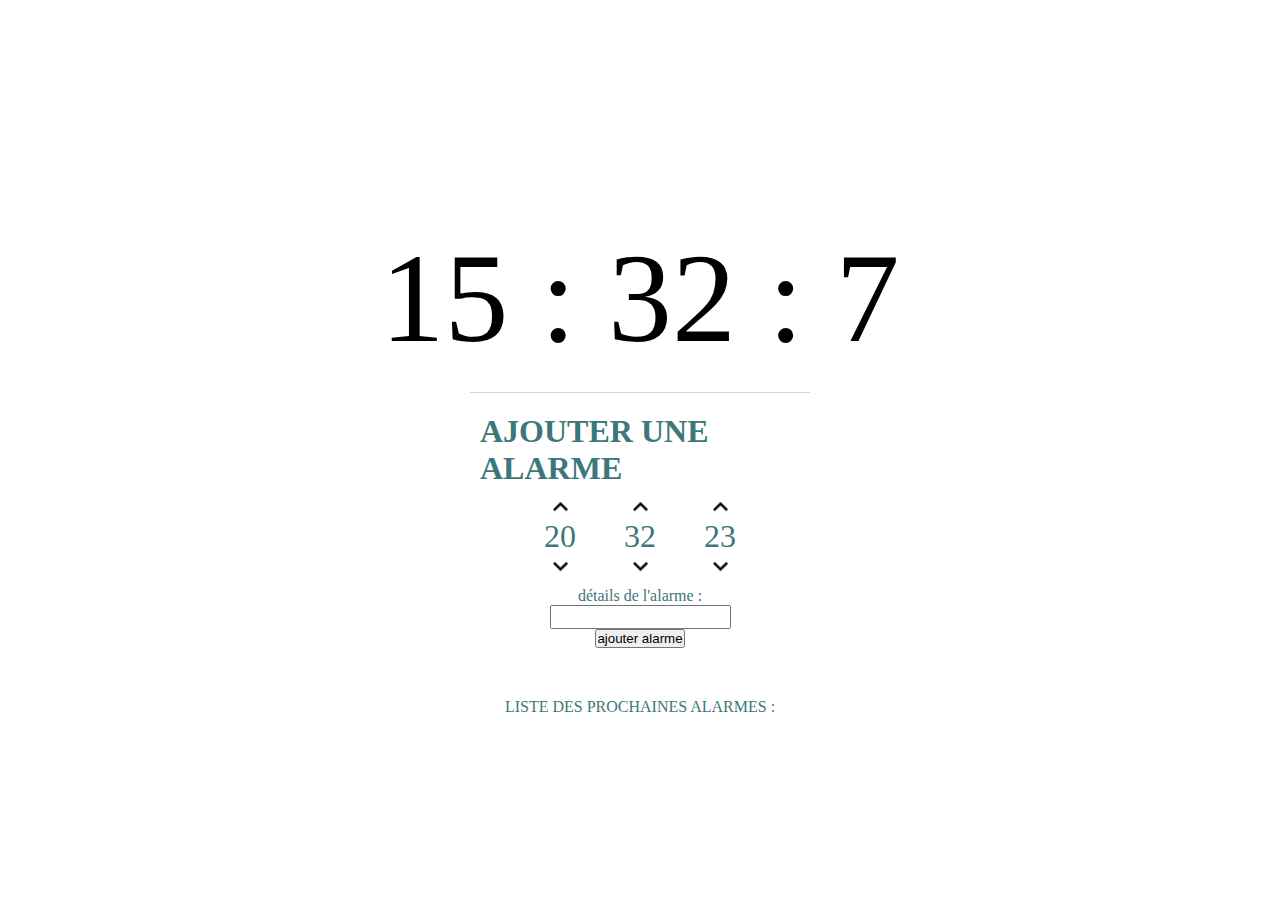
<file: index.html>
<!DOCTYPE html>
<html lang="fr">
<head>
    <meta charset="UTF-8">
    <link rel="stylesheet" href="https://cdnjs.cloudflare.com/ajax/libs/animate.css/4.1.1/animate.min.css" />
    <link rel="stylesheet" href="style/style.css" />
    <title>OCLOCK</title>
</head>


<body>

<main id="main">


<div id="alarme_sonne" style="display: none" class='animate__animated animate__flash '>ALARME</div>
<div id="message_alarme"></div>

<div id="heure"></div>

<div id="conteneur_compteur">
    <h1>AJOUTER UNE ALARME</h1>
    <div id="compteur_pour_choix">
        <div class="compteur">
            <img id="ajouter_heure" src="media/566000-navigation/png/014-up-chevron.png" alt="">
            <p id="heure_origine">20</p>
            <img id="enlever_heure" src="media/566000-navigation/png/013-down-chevron.png" alt="">
        </div>
    
        <div class="compteur">
            <img id="ajouter_minute" src="media/566000-navigation/png/014-up-chevron.png" alt="">
            <p id="minute_origine">32</p>
            <img id="enlever_minute" src="media/566000-navigation/png/013-down-chevron.png" alt="">
        </div>
    
        <div class="compteur">
            <img id="ajouter_seconde" src="media/566000-navigation/png/014-up-chevron.png" alt="">
            <p id="seconde_origine">23</p>
            <img id="enlever_seconde" src="media/566000-navigation/png/013-down-chevron.png" alt="">
        </div>
    </div>
    <label for="details_alarme">détails de l'alarme :</label>
    <input type="text" id="details_alarme" name="details_alarme" >

        <button id="ajouter_alarme">ajouter alarme</button>

     <p>LISTE DES PROCHAINES ALARMES :</p>   
</div>




<div id="alarmes_crees"></div>

















<script src="https://ajax.googleapis.com/ajax/libs/jquery/3.5.1/jquery.min.js"></script>
  <script src='script.js'></script>

</main>

</body>

</html>
</file>
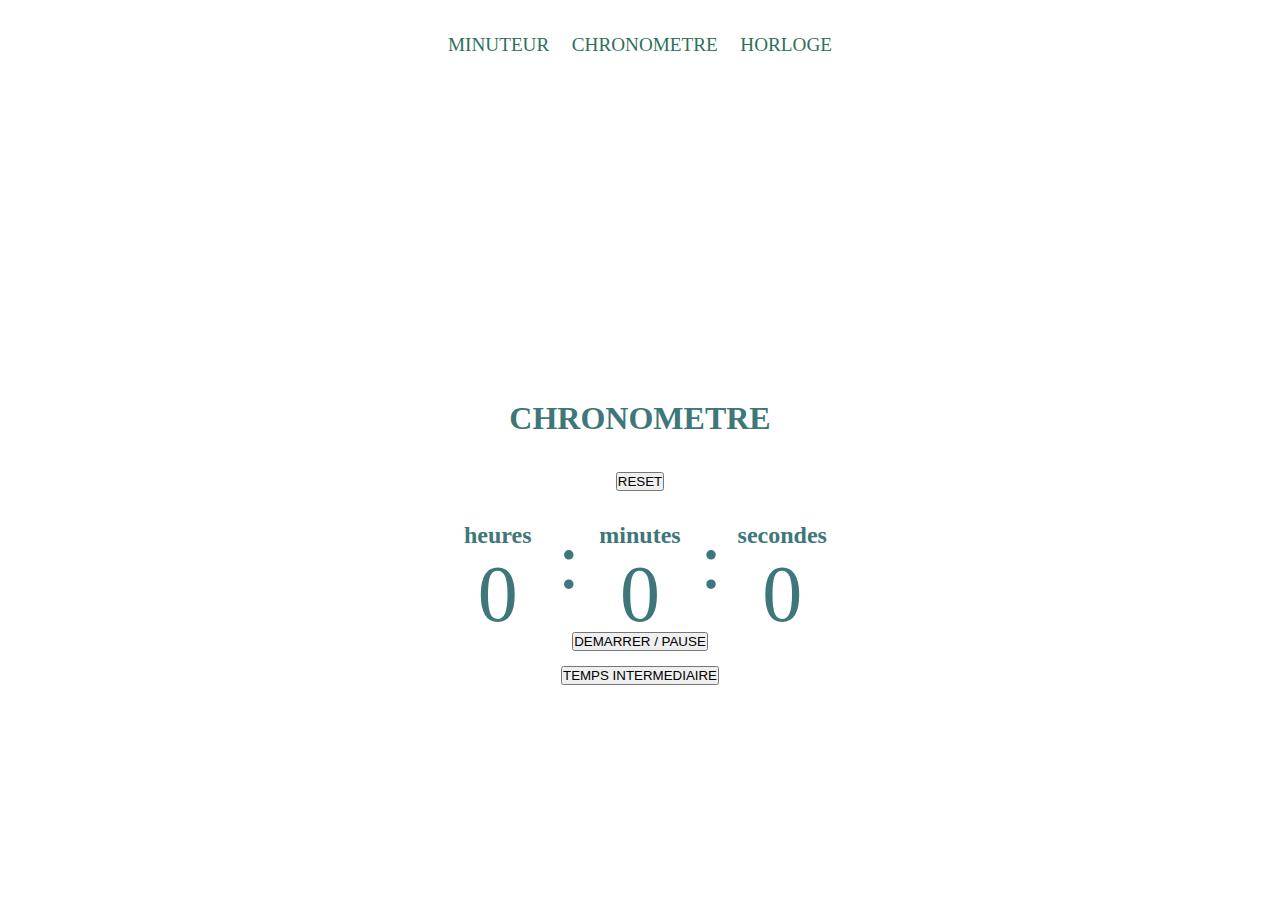
<file: pages/chronometre.html>
<!DOCTYPE html>
<html lang="fr">
<head>
    <meta charset="UTF-8">
    <link rel="stylesheet" href="https://cdnjs.cloudflare.com/ajax/libs/animate.css/4.1.1/animate.min.css" />
    <link rel="stylesheet" href="../style/style_chronometre.css" />
    <title>OCLOCK</title>
</head>


<body>

<main id="main">

    <header>
        <a href="minuteur.html">MINUTEUR</a>
        <a href="chronometre.html">CHRONOMETRE</a>
        <a href="../index.html">HORLOGE</a>
    </header>





<div id="conteneur_compteur">
    <h1>CHRONOMETRE</h1>
    <button id="reset_chrono">RESET</button>

    <div id="compteur_pour_choix">
        <div class="compteur">
            <h2>heures</h2>
            <p id="heure_origine">0</p>
        </div>
        <p>:</p>
        <div class="compteur">
            <h2>minutes</h2>
            <p id="minute_origine">0</p>
        </div>
        <p>:</p>
    
        <div class="compteur">
            <h2>secondes</h2>
            <p id="seconde_origine">0</p>
        </div>
    </div>


        <button id="demarrer_pause_chrono">DEMARRER / PAUSE</button>
        <button id="temps_intermediaire">TEMPS INTERMEDIAIRE</button>


</div>

<div id="conteneur_temps_intermediare"></div>



<div id="alarmes_crees"></div>

















<script src="https://ajax.googleapis.com/ajax/libs/jquery/3.5.1/jquery.min.js"></script>
  <script src='../script/scrip_chronometre.js'></script>

</main>

</body>

</html>
</file>
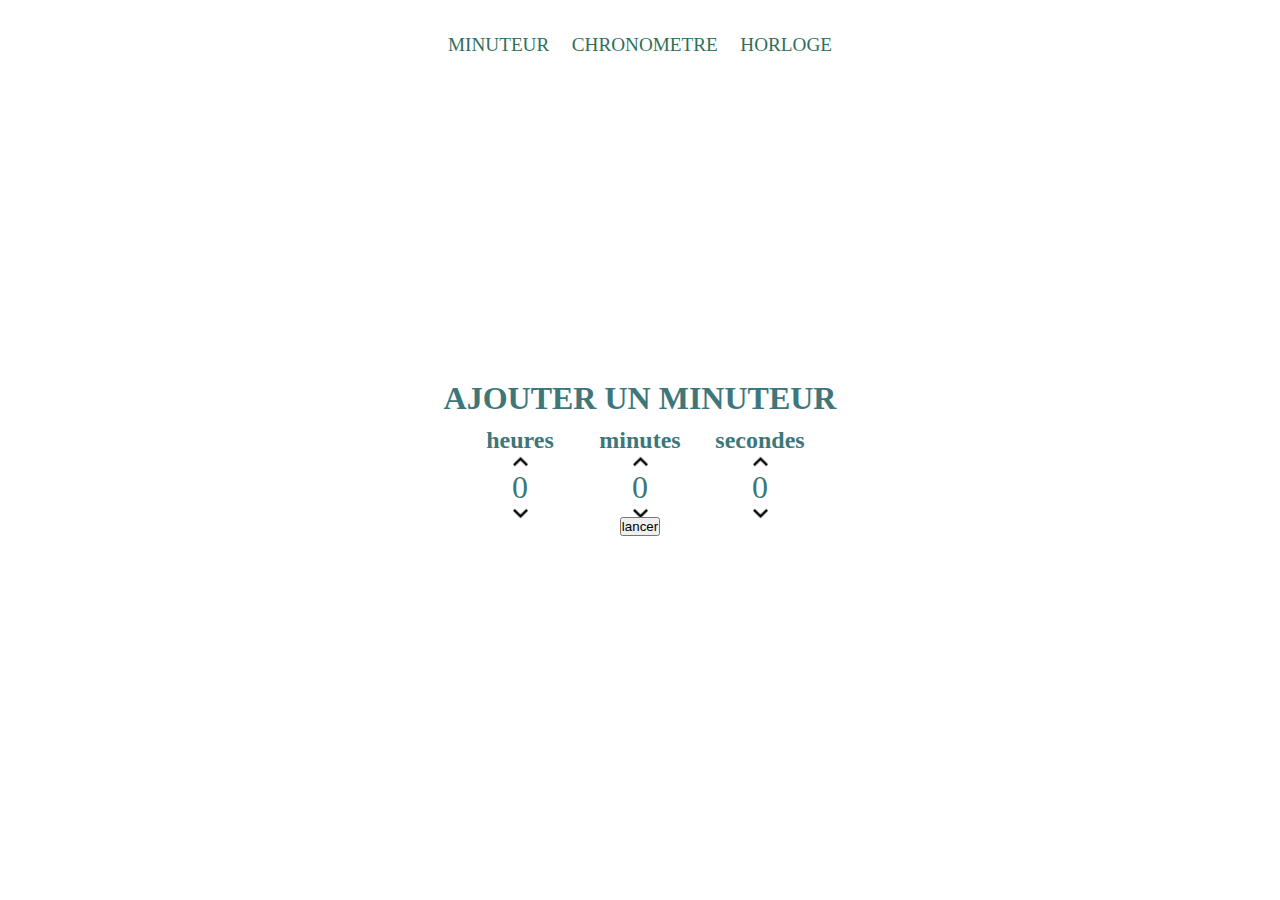
<file: pages/minuteur.html>
<!DOCTYPE html>
<html lang="fr">
<head>
    <meta charset="UTF-8">
    <link rel="stylesheet" href="https://cdnjs.cloudflare.com/ajax/libs/animate.css/4.1.1/animate.min.css" />
    <link rel="stylesheet" href="../style/style_minuteur.css" />
    <title>OCLOCK</title>
</head>


<body>

<main id="main">

    <header>
        <a href="minuteur.html">MINUTEUR</a>
        <a href="chronometre.html">CHRONOMETRE</a>
        <a href="../index.html">HORLOGE</a>
    </header>





<div id="conteneur_compteur">
    <h1>AJOUTER UN MINUTEUR</h1>
    <div id="compteur_pour_choix">
        <div class="compteur">
            <h2>heures</h2>
            <img id="ajouter_heure" src="../media/566000-navigation/png/014-up-chevron.png" alt="">
            <p id="heure_origine">0</p>
            <img id="enlever_heure" src="../media/566000-navigation/png/013-down-chevron.png" alt="">
        </div>
    
        <div class="compteur">
            <h2>minutes</h2>
            <img id="ajouter_minute" src="../media/566000-navigation/png/014-up-chevron.png" alt="">
            <p id="minute_origine">0</p>
            <img id="enlever_minute" src="../media/566000-navigation/png/013-down-chevron.png" alt="">
        </div>
    
        <div class="compteur">
            <h2>secondes</h2>
            <img id="ajouter_seconde" src="../media/566000-navigation/png/014-up-chevron.png" alt="">
            <p id="seconde_origine">0</p>
            <img id="enlever_seconde" src="../media/566000-navigation/png/013-down-chevron.png" alt="">
        </div>
    </div>


        <button id="lancer_minuteur">lancer</button>


</div>


<div id="alarme_sonne" style="display: none" class='animate__animated animate__flash '>TEMPS ÉCOULÉ</div>


<div id="alarmes_crees"></div>

















<script src="https://ajax.googleapis.com/ajax/libs/jquery/3.5.1/jquery.min.js"></script>
  <script src='../script/scrip_minuteur.js'></script>

</main>

</body>

</html>
</file>
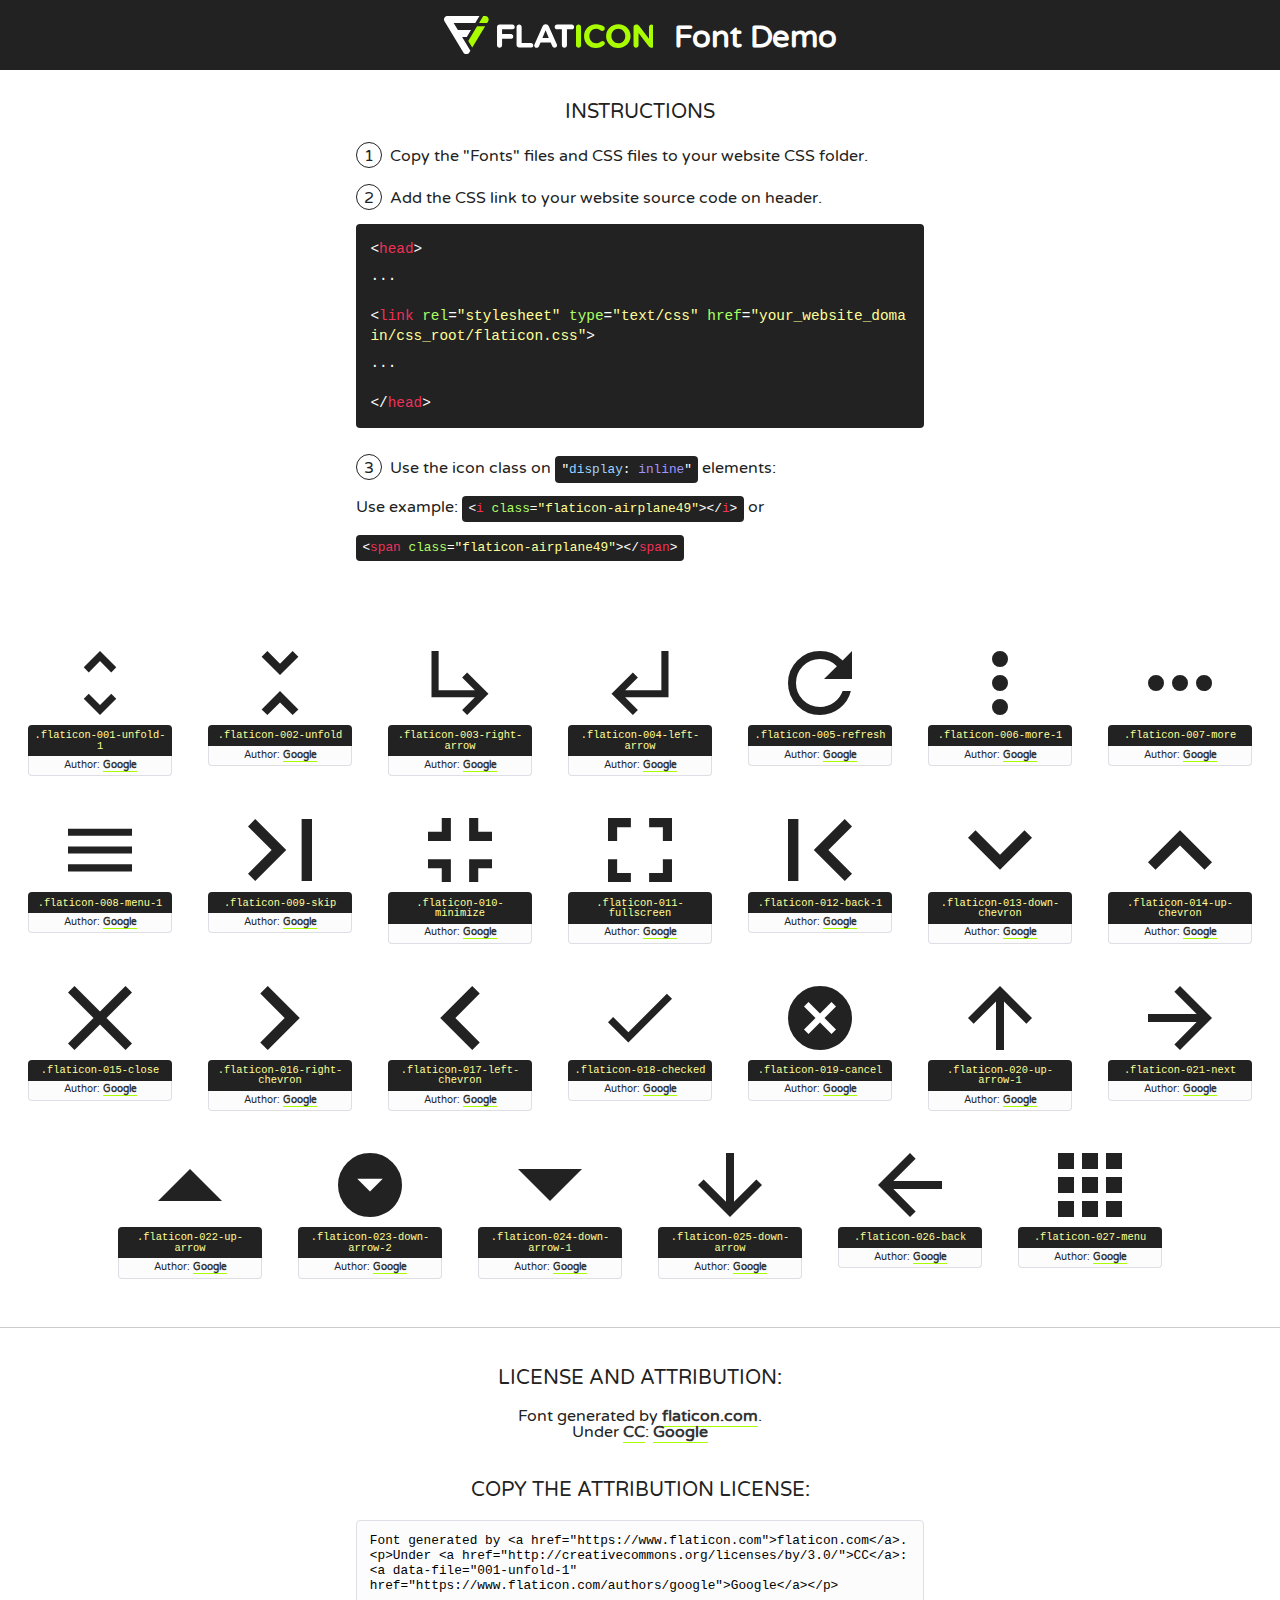
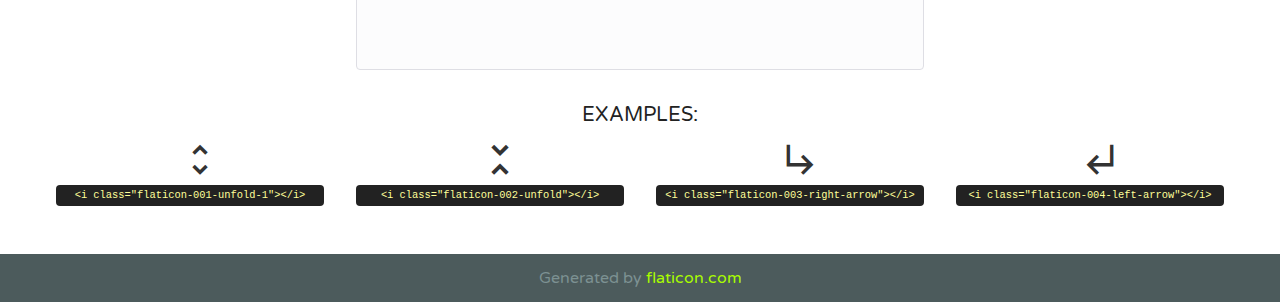
<file: media/566000-navigation/font/flaticon.html>
<!DOCTYPE html>
<!--
  Flaticon icon font: Flaticon
  Creation date: 18/09/2017 15:39
-->
<html>
<!DOCTYPE html>
<html>

<head>
    <title>Flaticon WebFont</title>
    <link href="http://fonts.googleapis.com/css?family=Varela+Round" rel="stylesheet" type="text/css" />
    <link rel="stylesheet" type="text/css" href="flaticon.css">
    <meta charset="UTF-8">
    <style>
    html, body, div, span, applet, object, iframe,
    h1, h2, h3, h4, h5, h6, p, blockquote, pre,
    a, abbr, acronym, address, big, cite, code,
    del, dfn, em, img, ins, kbd, q, s, samp,
    small, strike, strong, sub, sup, tt, var,
    b, u, i, center,
    dl, dt, dd, ol, ul, li,
    fieldset, form, label, legend,
    table, caption, tbody, tfoot, thead, tr, th, td,
    article, aside, canvas, details, embed, 
    figure, figcaption, footer, header, hgroup, 
    menu, nav, output, ruby, section, summary,
    time, mark, audio, video {
        margin: 0;
        padding: 0;
        border: 0;
        font-size: 100%;
        font: inherit;
        vertical-align: baseline;
    }
    /* HTML5 display-role reset for older browsers */
    article, aside, details, figcaption, figure, 
    footer, header, hgroup, menu, nav, section {
        display: block;
    }
    body {
        line-height: 1;
    }
    ol, ul {
        list-style: none;
    }
    blockquote, q {
        quotes: none;
    }
    blockquote:before, blockquote:after,
    q:before, q:after {
        content: '';
        content: none;
    }
    table {
        border-collapse: collapse;
        border-spacing: 0;
    }
    body {
        font-family: 'Varela Round', Helvetica, Arial, sans-serif;
        font-size: 16px;
        color: #222;
    }
    a {
        color: #333;
        border-bottom: 1px solid #a9fd00;
        font-weight: bold;
        text-decoration: none;
    }
    * {
        -moz-box-sizing: border-box;
        -webkit-box-sizing: border-box;
        box-sizing: border-box;
        margin: 0;
        padding: 0;
    }
    [class^="flaticon-"]:before, [class*=" flaticon-"]:before, [class^="flaticon-"]:after, [class*=" flaticon-"]:after {
        font-family: Flaticon;
        font-size: 30px;
        font-style: normal;
        margin-left: 20px;
        color: #333;
    }
    .wrapper {
        max-width: 600px;
        margin: auto;
        padding: 0 1em;
    }
    .title {
        font-size: 1.25em;
        text-align: center;
        margin-bottom: 1em;
        text-transform: uppercase;
    }
    header {
        text-align: center;
        background-color: #222;
        color: #fff;
        padding: 1em;
    }
    header .logo {
        width: 210px;
        height: 38px;
        display: inline-block;
        vertical-align: middle;
        margin-right: 1em;
        border: none;
    }
    header strong {
        font-size: 1.95em;
        font-weight: bold;
        vertical-align: middle;
        margin-top: 5px;
        display: inline-block;
    }
    .demo {
        margin: 2em auto;
        line-height: 1.25em;
    }
    .demo ul li {
        margin-bottom: 1em;
    }
    .demo ul li .num {
        color: #222;
        border-radius: 20px;
        display: inline-block;
        width: 26px;
        padding: 3px;
        height: 26px;
        text-align: center;
        margin-right: 0.5em;
        border: 1px solid #222;
    }
    .demo ul li code {
        background-color: #222;
        border-radius: 4px;
        padding: 0.25em 0.5em;
        display: inline-block;
        color: #fff;
        font-family: Consolas,Monaco,Lucida Console,Liberation Mono,DejaVu Sans Mono,Bitstream Vera Sans Mono,Courier New, monospace;
        font-weight: lighter;
        margin-top: 1em;
        font-size: 0.8em;
        word-break: break-all;
    }
    .demo ul li code.big {
        padding: 1em;
        font-size: 0.9em;
    }
    .demo ul li code .red {
        color: #EF3159;
    }
    .demo ul li code .green {
        color: #ACFF65;
    }
    .demo ul li code .yellow {
        color: #FFFF99;
    }
    .demo ul li code .blue {
        color: #99D3FF;
    }
    .demo ul li code .purple {
        color: #A295FF;
    }
    .demo ul li code .dots {
        margin-top: 0.5em;
        display: block;
    }
    #glyphs {
        border-bottom: 1px solid #ccc;
        padding: 2em 0;
        text-align: center;
    }
    .glyph {
        display: inline-block;
        width: 9em;
        margin: 1em;
        text-align: center;
        vertical-align: top;
        background: #FFF;
    }
    .glyph .glyph-icon {
        padding: 10px;
        display: block;
        font-family:"Flaticon";
        font-size: 64px;
        line-height: 1;
    }
    .glyph .glyph-icon:before {
        font-size: 64px;
        color: #222;
        margin-left: 0;
    }
    .class-name {
        font-size: 0.65em;
        background-color: #222;
        color: #fff;
        border-radius: 4px 4px 0 0;
        padding: 0.5em;
        color: #FFFF99;
        font-family: Consolas,Monaco,Lucida Console,Liberation Mono,DejaVu Sans Mono,Bitstream Vera Sans Mono,Courier New, monospace;
    }
    .author-name {
        font-size: 0.6em;
        background-color: #fcfcfd;
        border: 1px solid #DEDEE4;
        border-top: 0;
        border-radius: 0 0 4px 4px;
        padding: 0.5em;
    }
    .class-name:last-child {
        font-size: 10px;
        color:#888;
    }
    .class-name:last-child a {
        font-size: 10px;
        color:#555;
    }
    .class-name:last-child a:hover {
        color:#a9fd00;
    }
    .glyph > input {
        display: block;
        width: 100px;
        margin: 5px auto;
        text-align: center;
        font-size: 12px;
        cursor: text;
    }
    .glyph > input.icon-input {
        font-family:"Flaticon";
        font-size: 16px;
        margin-bottom: 10px;
    }
    .attribution .title {
        margin-top: 2em;
    }
    .attribution textarea {
        background-color: #fcfcfd;
        padding: 1em;
        border: none;
        box-shadow: none;
        border: 1px solid #DEDEE4;
        border-radius: 4px;
        resize: none;
        width: 100%;
        height: 150px;
        font-size: 0.8em;
        font-family: Consolas,Monaco,Lucida Console,Liberation Mono,DejaVu Sans Mono,Bitstream Vera Sans Mono,Courier New, monospace;
        -webkit-appearance: none;
    }
    .iconsuse {
        margin: 2em auto;
        text-align: center;
        max-width: 1200px;
    }
    .iconsuse:after {
        content: '';
        display: table;
        clear: both;
    }
    .iconsuse .image {
        float: left;
        width: 25%;
        padding: 0 1em;
    }
    .iconsuse .image p {
        margin-bottom: 1em;
    }
    .iconsuse .image span {
        display: block;
        font-size: 0.65em;
        background-color: #222;
        color: #fff;
        border-radius: 4px;
        padding: 0.5em;
        color: #FFFF99;
        margin-top: 1em;
        font-family: Consolas,Monaco,Lucida Console,Liberation Mono,DejaVu Sans Mono,Bitstream Vera Sans Mono,Courier New, monospace;
    }
    #footer {
        text-align: center;
        background-color: #4C5B5C;
        color: #7c9192;
        padding: 1em;
    }
    #footer a {
        border: none;
        color: #a9fd00;
        font-weight: normal;
    }
    @media (max-width: 960px) {
        .iconsuse .image {
            width: 50%;
        }
    }
    @media (max-width: 560px) {
        .iconsuse .image {
            width: 100%;
        }
    }
    </style>
</head>

<body class="characters-off">

    <header>
        <a href="https://www.flaticon.com" target="_blank" class="logo">
            <svg version="1.1" xmlns="http://www.w3.org/2000/svg" xmlns:xlink="http://www.w3.org/1999/xlink" xmlns:a="http://ns.adobe.com/AdobeSVGViewerExtensions/3.0/" viewBox="0 0 560.875 102.036" enable-background="new 0 0 560.875 102.036" xml:space="preserve">
                <defs>
                </defs>
                <g>
                    <g class="letters">
                        <path fill="#ffffff" d="M141.596,29.675c0-3.777,2.985-6.767,6.764-6.767h34.438c3.426,0,6.15,2.728,6.15,6.15
                        c0,3.43-2.724,6.149-6.15,6.149h-27.674v13.091h23.719c3.429,0,6.151,2.724,6.151,6.15c0,3.43-2.723,6.149-6.151,6.149h-23.719
                        v17.574c0,3.773-2.986,6.761-6.764,6.761c-3.779,0-6.764-2.989-6.764-6.761V29.675z"></path>
                        <path fill="#ffffff" d="M193.844,29.149c0-3.781,2.985-6.767,6.764-6.767c3.776,0,6.763,2.985,6.763,6.767v42.957h25.039
                        c3.426,0,6.149,2.726,6.149,6.153c0,3.425-2.723,6.15-6.149,6.15h-31.802c-3.779,0-6.764-2.986-6.764-6.768V29.149z"></path>
                        <path fill="#ffffff" d="M241.891,75.71l21.438-48.407c1.492-3.341,4.215-5.357,7.906-5.357h0.792
                        c3.686,0,6.323,2.017,7.815,5.357l21.439,48.407c0.436,0.967,0.701,1.845,0.701,2.723c0,3.602-2.809,6.501-6.414,6.501
                        c-3.161,0-5.269-1.845-6.499-4.655l-4.132-9.661h-27.059l-4.301,10.102c-1.144,2.631-3.426,4.214-6.237,4.214
                        c-3.517,0-6.24-2.81-6.24-6.325C241.1,77.64,241.451,76.677,241.891,75.71z M279.932,58.666l-8.521-20.297l-8.526,20.297H279.932
                        z"></path>
                        <path fill="#ffffff" d="M314.864,35.387H301.86c-3.429,0-6.239-2.813-6.239-6.238c0-3.429,2.811-6.24,6.239-6.24h39.533
                        c3.426,0,6.237,2.811,6.237,6.24c0,3.425-2.811,6.238-6.237,6.238h-13.001v42.785c0,3.773-2.99,6.761-6.764,6.761
                        c-3.779,0-6.764-2.989-6.764-6.761V35.387z"></path>
                        <path fill="#A9FD00" d="M352.615,29.149c0-3.781,2.985-6.767,6.767-6.767c3.774,0,6.761,2.985,6.761,6.767v49.024
                        c0,3.773-2.987,6.761-6.761,6.761c-3.781,0-6.767-2.989-6.767-6.761V29.149z"></path>
                        <path fill="#A9FD00" d="M374.132,53.836v-0.179c0-17.481,13.178-31.801,32.065-31.801c9.22,0,15.459,2.458,20.557,6.238
                        c1.402,1.054,2.637,2.985,2.637,5.357c0,3.692-2.985,6.59-6.681,6.59c-1.845,0-3.071-0.702-4.044-1.319
                        c-3.776-2.813-7.729-4.393-12.562-4.393c-10.364,0-17.831,8.611-17.831,19.154v0.173c0,10.542,7.291,19.329,17.831,19.329
                        c5.715,0,9.492-1.756,13.359-4.834c1.049-0.874,2.458-1.491,4.039-1.491c3.429,0,6.325,2.813,6.325,6.236
                        c0,2.106-1.056,3.78-2.282,4.834c-5.539,4.834-12.036,7.733-21.878,7.733C387.572,85.464,374.132,71.493,374.132,53.836z"></path>
                        <path fill="#A9FD00" d="M433.009,53.836v-0.179c0-17.481,13.79-31.801,32.766-31.801c18.981,0,32.592,14.143,32.592,31.628v0.173
                        c0,17.483-13.785,31.807-32.769,31.807C446.625,85.464,433.009,71.32,433.009,53.836z M484.224,53.836v-0.179
                        c0-10.539-7.725-19.326-18.626-19.326c-10.893,0-18.449,8.611-18.449,19.154v0.173c0,10.542,7.73,19.329,18.626,19.329
                        C476.676,72.986,484.224,64.378,484.224,53.836z"></path>
                        <path fill="#A9FD00" d="M506.233,29.321c0-3.774,2.99-6.763,6.767-6.763h1.401c3.252,0,5.183,1.583,7.029,3.953l26.093,34.265
                        V29.059c0-3.692,2.99-6.677,6.681-6.677c3.683,0,6.671,2.985,6.671,6.677v48.934c0,3.78-2.987,6.765-6.764,6.765h-0.436
                        c-3.257,0-5.188-1.581-7.034-3.953l-27.056-35.492v32.944c0,3.687-2.985,6.676-6.678,6.676c-3.683,0-6.673-2.989-6.673-6.676
                        V29.321z"></path>
                    </g>
                    <g class="insignia">
                        <path fill="#ffffff" d="M48.372,56.137h12.517l11.156-18.537H37.186L25.688,18.539h57.825L94.668,0H9.271
                        C5.925,0,2.842,1.801,1.198,4.716c-1.644,2.907-1.593,6.482,0.134,9.343l50.38,83.501c1.678,2.781,4.689,4.476,7.938,4.476
                        c3.246,0,6.257-1.695,7.935-4.476l2.898-4.804L48.372,56.137z"></path>
                        <g class="i">
                            <path fill="#A9FD00" d="M93.575,18.539h0.031v0.004l21.652,0.004l2.705-4.488c1.727-2.861,1.778-6.436,0.133-9.343
                            C116.454,1.801,113.371,0,110.026,0h-5.294L93.575,18.539z"></path>
                            <polygon fill="#A9FD00" points="88.291,27.356 64.725,66.486 75.519,84.404 109.942,27.356"></polygon>
                        </g>
                    </g>
                </g>
            </svg>
        </a>
        <strong>Font Demo</strong>
    </header>


    <section class="demo wrapper">

        <p class="title">Instructions</p>

        <ul>
            <li>
                <span class="num">1</span>Copy the "Fonts" files and CSS files to your website CSS folder.
            </li>
            <li>
                <span class="num">2</span>Add the CSS link to your website source code on header.
                <code class="big">
                    &lt;<span class="red">head</span>&gt;
                    <br/><span class="dots">...</span>
                    <br/>&lt;<span class="red">link</span> <span class="green">rel</span>=<span class="yellow">"stylesheet"</span> <span class="green">type</span>=<span class="yellow">"text/css"</span> <span class="green">href</span>=<span class="yellow">"your_website_domain/css_root/flaticon.css"</span>&gt;
                    <br/><span class="dots">...</span>
                    <br/>&lt;/<span class="red">head</span>&gt;
                </code>
            </li>

            <li>
                <p>
                    <span class="num">3</span>Use the icon class on <code>"<span class="blue">display</span>:<span class="purple"> inline</span>"</code> elements:
                    <br />
                    Use example: <code>&lt;<span class="red">i</span> <span class="green">class</span>=<span class="yellow">&quot;flaticon-airplane49&quot;</span>&gt;&lt;/<span class="red">i</span>&gt;</code> or <code>&lt;<span class="red">span</span> <span class="green">class</span>=<span class="yellow">&quot;flaticon-airplane49&quot;</span>&gt;&lt;/<span class="red">span</span>&gt;</code>
            </li>
        </ul>

    </section>




   <section id="glyphs">          
    
      
        <div class="glyph"><div class="glyph-icon flaticon-001-unfold-1"></div>
            <div class="class-name">.flaticon-001-unfold-1</div>
            <div class="author-name">Author: <a data-file="001-unfold-1" href="https://www.flaticon.com/authors/google">Google</a> </div> 
        </div>        
        
        <div class="glyph"><div class="glyph-icon flaticon-002-unfold"></div>
            <div class="class-name">.flaticon-002-unfold</div>
            <div class="author-name">Author: <a data-file="002-unfold" href="https://www.flaticon.com/authors/google">Google</a> </div> 
        </div>        
        
        <div class="glyph"><div class="glyph-icon flaticon-003-right-arrow"></div>
            <div class="class-name">.flaticon-003-right-arrow</div>
            <div class="author-name">Author: <a data-file="003-right-arrow" href="https://www.flaticon.com/authors/google">Google</a> </div> 
        </div>        
        
        <div class="glyph"><div class="glyph-icon flaticon-004-left-arrow"></div>
            <div class="class-name">.flaticon-004-left-arrow</div>
            <div class="author-name">Author: <a data-file="004-left-arrow" href="https://www.flaticon.com/authors/google">Google</a> </div> 
        </div>        
        
        <div class="glyph"><div class="glyph-icon flaticon-005-refresh"></div>
            <div class="class-name">.flaticon-005-refresh</div>
            <div class="author-name">Author: <a data-file="005-refresh" href="https://www.flaticon.com/authors/google">Google</a> </div> 
        </div>        
        
        <div class="glyph"><div class="glyph-icon flaticon-006-more-1"></div>
            <div class="class-name">.flaticon-006-more-1</div>
            <div class="author-name">Author: <a data-file="006-more-1" href="https://www.flaticon.com/authors/google">Google</a> </div> 
        </div>        
        
        <div class="glyph"><div class="glyph-icon flaticon-007-more"></div>
            <div class="class-name">.flaticon-007-more</div>
            <div class="author-name">Author: <a data-file="007-more" href="https://www.flaticon.com/authors/google">Google</a> </div> 
        </div>        
        
        <div class="glyph"><div class="glyph-icon flaticon-008-menu-1"></div>
            <div class="class-name">.flaticon-008-menu-1</div>
            <div class="author-name">Author: <a data-file="008-menu-1" href="https://www.flaticon.com/authors/google">Google</a> </div> 
        </div>        
        
        <div class="glyph"><div class="glyph-icon flaticon-009-skip"></div>
            <div class="class-name">.flaticon-009-skip</div>
            <div class="author-name">Author: <a data-file="009-skip" href="https://www.flaticon.com/authors/google">Google</a> </div> 
        </div>        
        
        <div class="glyph"><div class="glyph-icon flaticon-010-minimize"></div>
            <div class="class-name">.flaticon-010-minimize</div>
            <div class="author-name">Author: <a data-file="010-minimize" href="https://www.flaticon.com/authors/google">Google</a> </div> 
        </div>        
        
        <div class="glyph"><div class="glyph-icon flaticon-011-fullscreen"></div>
            <div class="class-name">.flaticon-011-fullscreen</div>
            <div class="author-name">Author: <a data-file="011-fullscreen" href="https://www.flaticon.com/authors/google">Google</a> </div> 
        </div>        
        
        <div class="glyph"><div class="glyph-icon flaticon-012-back-1"></div>
            <div class="class-name">.flaticon-012-back-1</div>
            <div class="author-name">Author: <a data-file="012-back-1" href="https://www.flaticon.com/authors/google">Google</a> </div> 
        </div>        
        
        <div class="glyph"><div class="glyph-icon flaticon-013-down-chevron"></div>
            <div class="class-name">.flaticon-013-down-chevron</div>
            <div class="author-name">Author: <a data-file="013-down-chevron" href="https://www.flaticon.com/authors/google">Google</a> </div> 
        </div>        
        
        <div class="glyph"><div class="glyph-icon flaticon-014-up-chevron"></div>
            <div class="class-name">.flaticon-014-up-chevron</div>
            <div class="author-name">Author: <a data-file="014-up-chevron" href="https://www.flaticon.com/authors/google">Google</a> </div> 
        </div>        
        
        <div class="glyph"><div class="glyph-icon flaticon-015-close"></div>
            <div class="class-name">.flaticon-015-close</div>
            <div class="author-name">Author: <a data-file="015-close" href="https://www.flaticon.com/authors/google">Google</a> </div> 
        </div>        
        
        <div class="glyph"><div class="glyph-icon flaticon-016-right-chevron"></div>
            <div class="class-name">.flaticon-016-right-chevron</div>
            <div class="author-name">Author: <a data-file="016-right-chevron" href="https://www.flaticon.com/authors/google">Google</a> </div> 
        </div>        
        
        <div class="glyph"><div class="glyph-icon flaticon-017-left-chevron"></div>
            <div class="class-name">.flaticon-017-left-chevron</div>
            <div class="author-name">Author: <a data-file="017-left-chevron" href="https://www.flaticon.com/authors/google">Google</a> </div> 
        </div>        
        
        <div class="glyph"><div class="glyph-icon flaticon-018-checked"></div>
            <div class="class-name">.flaticon-018-checked</div>
            <div class="author-name">Author: <a data-file="018-checked" href="https://www.flaticon.com/authors/google">Google</a> </div> 
        </div>        
        
        <div class="glyph"><div class="glyph-icon flaticon-019-cancel"></div>
            <div class="class-name">.flaticon-019-cancel</div>
            <div class="author-name">Author: <a data-file="019-cancel" href="https://www.flaticon.com/authors/google">Google</a> </div> 
        </div>        
        
        <div class="glyph"><div class="glyph-icon flaticon-020-up-arrow-1"></div>
            <div class="class-name">.flaticon-020-up-arrow-1</div>
            <div class="author-name">Author: <a data-file="020-up-arrow-1" href="https://www.flaticon.com/authors/google">Google</a> </div> 
        </div>        
        
        <div class="glyph"><div class="glyph-icon flaticon-021-next"></div>
            <div class="class-name">.flaticon-021-next</div>
            <div class="author-name">Author: <a data-file="021-next" href="https://www.flaticon.com/authors/google">Google</a> </div> 
        </div>        
        
        <div class="glyph"><div class="glyph-icon flaticon-022-up-arrow"></div>
            <div class="class-name">.flaticon-022-up-arrow</div>
            <div class="author-name">Author: <a data-file="022-up-arrow" href="https://www.flaticon.com/authors/google">Google</a> </div> 
        </div>        
        
        <div class="glyph"><div class="glyph-icon flaticon-023-down-arrow-2"></div>
            <div class="class-name">.flaticon-023-down-arrow-2</div>
            <div class="author-name">Author: <a data-file="023-down-arrow-2" href="https://www.flaticon.com/authors/google">Google</a> </div> 
        </div>        
        
        <div class="glyph"><div class="glyph-icon flaticon-024-down-arrow-1"></div>
            <div class="class-name">.flaticon-024-down-arrow-1</div>
            <div class="author-name">Author: <a data-file="024-down-arrow-1" href="https://www.flaticon.com/authors/google">Google</a> </div> 
        </div>        
        
        <div class="glyph"><div class="glyph-icon flaticon-025-down-arrow"></div>
            <div class="class-name">.flaticon-025-down-arrow</div>
            <div class="author-name">Author: <a data-file="025-down-arrow" href="https://www.flaticon.com/authors/google">Google</a> </div> 
        </div>        
        
        <div class="glyph"><div class="glyph-icon flaticon-026-back"></div>
            <div class="class-name">.flaticon-026-back</div>
            <div class="author-name">Author: <a data-file="026-back" href="https://www.flaticon.com/authors/google">Google</a> </div> 
        </div>        
        
        <div class="glyph"><div class="glyph-icon flaticon-027-menu"></div>
            <div class="class-name">.flaticon-027-menu</div>
            <div class="author-name">Author: <a data-file="027-menu" href="https://www.flaticon.com/authors/google">Google</a> </div> 
        </div>        
        

    </section>



    <section class="attribution wrapper"   style="text-align:center;">

      <div class="title">License and attribution:</div><div class="attrDiv">Font generated by <a href="https://www.flaticon.com">flaticon.com</a>. <div><p>Under <a href="http://creativecommons.org/licenses/by/3.0/">CC</a>: <a data-file="001-unfold-1" href="https://www.flaticon.com/authors/google">Google</a></p>  </div>
      </div>
      <div class="title">Copy the Attribution License:</div>

    <textarea onclick="this.focus();this.select();">Font generated by &lt;a href=&quot;https://www.flaticon.com&quot;&gt;flaticon.com&lt;/a&gt;. <p>Under <a href="http://creativecommons.org/licenses/by/3.0/">CC</a>: <a data-file="001-unfold-1" href="https://www.flaticon.com/authors/google">Google</a></p>  
     </textarea>

    </section>

    <section class="iconsuse">

          <div class="title">Examples:</div>            
             
            <div class="image">
                <p>
                    <i class="glyph-icon flaticon-001-unfold-1"></i> 
                    <span>&lt;i class=&quot;flaticon-001-unfold-1&quot;&gt;&lt;/i&gt;</span>
                </p>
            </div>
            
            <div class="image">
                <p>
                    <i class="glyph-icon flaticon-002-unfold"></i> 
                    <span>&lt;i class=&quot;flaticon-002-unfold&quot;&gt;&lt;/i&gt;</span>
                </p>
            </div>
            
            <div class="image">
                <p>
                    <i class="glyph-icon flaticon-003-right-arrow"></i> 
                    <span>&lt;i class=&quot;flaticon-003-right-arrow&quot;&gt;&lt;/i&gt;</span>
                </p>
            </div>
            
            <div class="image">
                <p>
                    <i class="glyph-icon flaticon-004-left-arrow"></i> 
                    <span>&lt;i class=&quot;flaticon-004-left-arrow&quot;&gt;&lt;/i&gt;</span>
                </p>
            </div>
                       
        </div>
                            
    </section>

<div id="footer">
    <div>Generated by <a href="https://www.flaticon.com">flaticon.com</a>
    </div>
</div>



</body>
</html>
</file>
<file: style/style.css>
*{
    margin: 0px;
    padding: 0px;
}
body{
    height: 100vh;
    width: 100vw;
}
#main{
    display: flex;
    flex-direction: column;
    justify-content: center;
    align-items: center;
    height: 100vh;
}
#heure{
    font-size: 8rem;
    text-align: center;
    margin-bottom: 20px;
    /* margin-top: 20vh; */
}

#conteneur_compteur{
    display: flex;
    justify-content: center;
    align-items: center;
    display: flex;
    flex-direction: column;
    padding: 10px;
    color: rgb(62, 119, 121);
    border-top: 1px solid rgb(211, 211, 211);
    width: 25vw;
    padding-top: 20px;

}
#compteur_pour_choix{
    display: flex;
    margin: 10px;
}
#conteneur_compteur input{
   height: 20px;
}
#ajouter_alarme{
    margin-bottom: 50px;
}

.compteur{
    /* background-color: aquamarine; */
    width: 80px;
    height: 80px;
    display: flex;
    flex-direction: column;
    justify-content: space-around;
    align-items:center;
}
#alarmes_crees{
    display: flex;
    flex-direction: column;
    align-items: center;
}
.alarme_origine_dur{
    margin-bottom: 10px;
}
.decompte{
    font-size: 0.72rem;
    color: blue;
}



.compteur img{
    display: block;
    width: 15px;
    height: 15px;
    /* background-color: rgb(236, 255, 127) */


}
.compteur p{

font-size: 2rem;
/* background-color: rgb(255, 127, 180); */


}


.alarme_check{
    font-size: 3rem;
    color: red;
}
.animate__animated.animate__flash {
    animation-iteration-count: infinite;
  }


 .message_cache{
     display: none;
 }
 .message_apparait{
     display: block;
 }



 #alarme_sonne{
    font-size: 4rem;
    color: red;
    text-align: center;
 }
 #message_alarme{
     text-align: center;
     margin-bottom: 50px;
 }
</file>
<file: style/style_chronometre.css>
*{
    margin: 0px;
    padding: 0px;
}
body{
    height: 100vh;
    width: 100vw;
}
header{
    height: 10vh;
    display: flex;
    align-items: center;
    justify-content: space-between;
    width: 30vw;
}
header a{
text-decoration: none;
color: rgb(46, 112, 90);
font-size: 1.2rem;
}
#main{
    display: flex;
    flex-direction: column;
    /* justify-content: center; */
    align-items: center;
    height: 100vh;
}
#heure{
    font-size: 8rem;
    text-align: center;
    margin-bottom: 20px;
    /* margin-top: 20vh; */
}

#conteneur_compteur{
    display: flex;
    justify-content: center;
    align-items: center;
    display: flex;
    flex-direction: column;
    padding: 10px;
    color: rgb(62, 119, 121);
    width: 40vw;
    padding-top: 20px;
    margin-top: 30vh;

}
#compteur_pour_choix{
    display: flex;
    justify-content: center;
    align-items: center;
    margin: 10px;
}
#compteur_pour_choix p{
font-size: 5rem;
}
#conteneur_compteur input{
   height: 20px;
}
#ajouter_alarme{
    margin-bottom: 50px;
}
h1{
    margin: 20px
}

#demarrer_pause_chrono, #reset_chrono{
    margin: 15px;
}
.compteur{
    /* background-color: aquamarine; */
    width: 120px;
    height: 80px;
    display: flex;
    flex-direction: column;
    justify-content: space-around;
    align-items:center;
}
#alarmes_crees{
    display: flex;
    flex-direction: column;
    align-items: center;
}
.alarme_origine_dur{
    margin-bottom: 10px;
}
.decompte{
    font-size: 0.72rem;
    color: blue;
}



.compteur img{
    display: block;
    width: 15px;
    height: 15px;
    /* background-color: rgb(236, 255, 127) */


}
.compteur p{

font-size: 2rem;
/* background-color: rgb(255, 127, 180); */


}


.alarme_check{
    font-size: 3rem;
    color: red;
}
.animate__animated.animate__flash {
    animation-iteration-count: infinite;
  }


 .message_cache{
     display: none;
 }
 .message_apparait{
     display: block;
 }



 #alarme_sonne{
    font-size: 4rem;
    color: red;
    text-align: center;
 }
 #message_alarme{
     text-align: center;
     margin-bottom: 50px;
 }
</file>
<file: style/style_minuteur.css>
*{
    margin: 0px;
    padding: 0px;
}
body{
    height: 100vh;
    width: 100vw;
}
header{
    height: 10vh;
    display: flex;
    align-items: center;
    justify-content: space-between;
    width: 30vw;
}
header a{
text-decoration: none;
color: rgb(46, 112, 90);
font-size: 1.2rem;
}
#main{
    display: flex;
    flex-direction: column;
    /* justify-content: center; */
    align-items: center;
    height: 100vh;
}
#heure{
    font-size: 8rem;
    text-align: center;
    margin-bottom: 20px;
    /* margin-top: 20vh; */
}

#conteneur_compteur{
    display: flex;
    justify-content: center;
    align-items: center;
    display: flex;
    flex-direction: column;
    padding: 10px;
    color: rgb(62, 119, 121);
    width: 40vw;
    padding-top: 20px;
    margin-top: 30vh;

}
#compteur_pour_choix{
    display: flex;
    margin: 10px;
}
#conteneur_compteur input{
   height: 20px;
}
#ajouter_alarme{
    margin-bottom: 50px;
}

.compteur{
    /* background-color: aquamarine; */
    width: 120px;
    height: 80px;
    display: flex;
    flex-direction: column;
    justify-content: space-around;
    align-items:center;
}
#alarmes_crees{
    display: flex;
    flex-direction: column;
    align-items: center;
}
.alarme_origine_dur{
    margin-bottom: 10px;
}
.decompte{
    font-size: 0.72rem;
    color: blue;
}



.compteur img{
    display: block;
    width: 15px;
    height: 15px;
    /* background-color: rgb(236, 255, 127) */


}
.compteur p{

font-size: 2rem;
/* background-color: rgb(255, 127, 180); */


}


.alarme_check{
    font-size: 3rem;
    color: red;
}
.animate__animated.animate__flash {
    animation-iteration-count: infinite;
  }


 .message_cache{
     display: none;
 }
 .message_apparait{
     display: block;
 }



 #alarme_sonne{
    font-size: 4rem;
    color: red;
    text-align: center;
 }
 #message_alarme{
     text-align: center;
     margin-bottom: 50px;
 }
</file>
<file: media/566000-navigation/font/flaticon.css>
/*
  	Flaticon icon font: Flaticon
  	Creation date: 18/09/2017 15:39
  	*/

@font-face {
  font-family: "Flaticon";
  src: url("./Flaticon.eot");
  src: url("./Flaticon.eot?#iefix") format("embedded-opentype"),
       url("./Flaticon.woff") format("woff"),
       url("./Flaticon.ttf") format("truetype"),
       url("./Flaticon.svg#Flaticon") format("svg");
  font-weight: normal;
  font-style: normal;
}

@media screen and (-webkit-min-device-pixel-ratio:0) {
  @font-face {
    font-family: "Flaticon";
    src: url("./Flaticon.svg#Flaticon") format("svg");
  }
}

[class^="flaticon-"]:before, [class*=" flaticon-"]:before,
[class^="flaticon-"]:after, [class*=" flaticon-"]:after {   
  font-family: Flaticon;
        font-size: 20px;
font-style: normal;
margin-left: 20px;
}

.flaticon-001-unfold-1:before { content: "\f100"; }
.flaticon-002-unfold:before { content: "\f101"; }
.flaticon-003-right-arrow:before { content: "\f102"; }
.flaticon-004-left-arrow:before { content: "\f103"; }
.flaticon-005-refresh:before { content: "\f104"; }
.flaticon-006-more-1:before { content: "\f105"; }
.flaticon-007-more:before { content: "\f106"; }
.flaticon-008-menu-1:before { content: "\f107"; }
.flaticon-009-skip:before { content: "\f108"; }
.flaticon-010-minimize:before { content: "\f109"; }
.flaticon-011-fullscreen:before { content: "\f10a"; }
.flaticon-012-back-1:before { content: "\f10b"; }
.flaticon-013-down-chevron:before { content: "\f10c"; }
.flaticon-014-up-chevron:before { content: "\f10d"; }
.flaticon-015-close:before { content: "\f10e"; }
.flaticon-016-right-chevron:before { content: "\f10f"; }
.flaticon-017-left-chevron:before { content: "\f110"; }
.flaticon-018-checked:before { content: "\f111"; }
.flaticon-019-cancel:before { content: "\f112"; }
.flaticon-020-up-arrow-1:before { content: "\f113"; }
.flaticon-021-next:before { content: "\f114"; }
.flaticon-022-up-arrow:before { content: "\f115"; }
.flaticon-023-down-arrow-2:before { content: "\f116"; }
.flaticon-024-down-arrow-1:before { content: "\f117"; }
.flaticon-025-down-arrow:before { content: "\f118"; }
.flaticon-026-back:before { content: "\f119"; }
.flaticon-027-menu:before { content: "\f11a"; }
</file>
